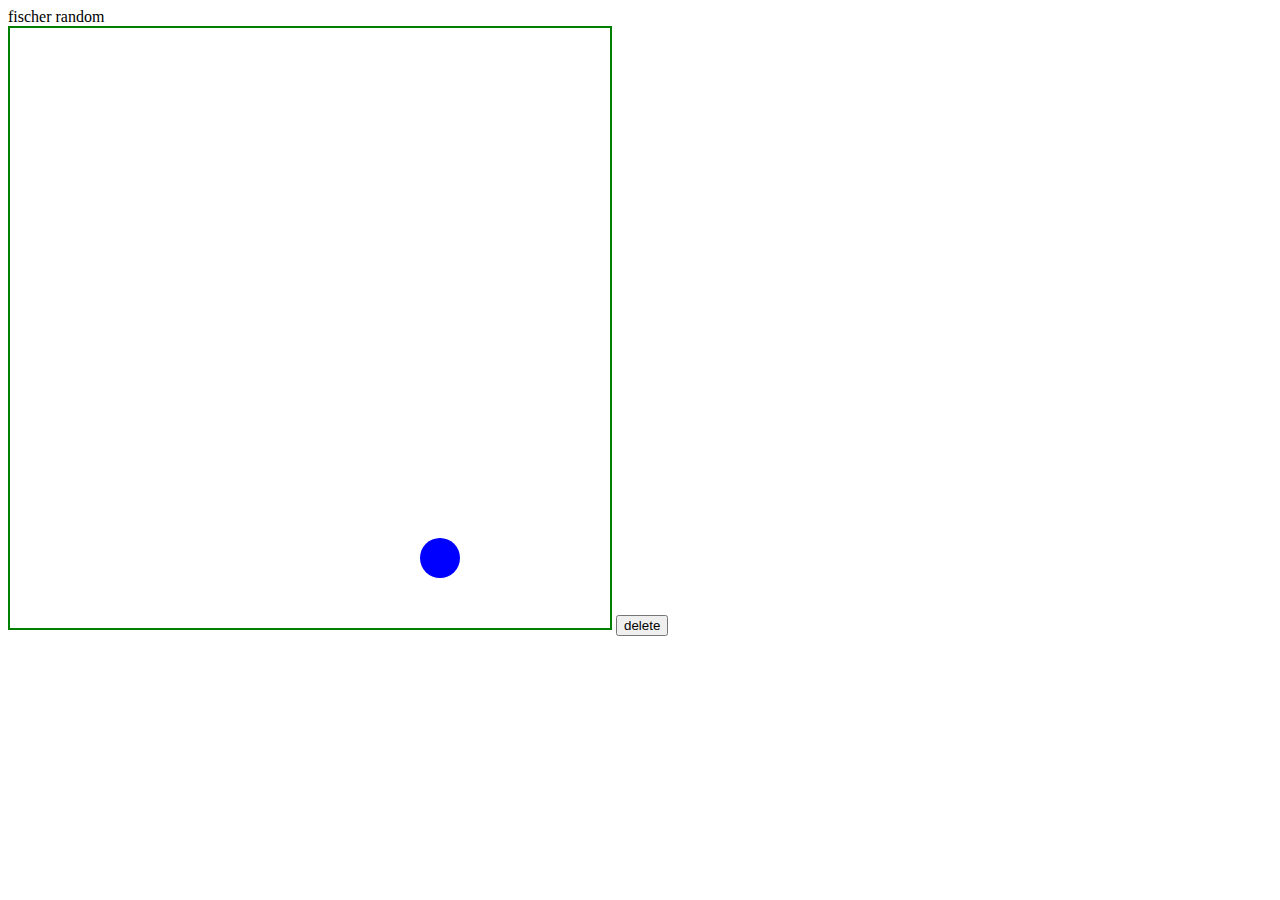
<file: views/default/bouncing.html>
<html>
    <head>
        <script src="https://ajax.googleapis.com/ajax/libs/jquery/3.2.1/jquery.min.js"></script>
    </head>
    <body onLoad="init();">
        <div>
            fischer random
        </div>
            <canvas id="greece" width="600" height="600">
            </canvas>
        <button id="erase">
            delete
        </button>
    </body>
<script>
$(document).ready(function() {

    var canvas = document.getElementById('greece');
    if (canvas.getContext) {
      var ctx = canvas.getContext('2d');
    }

    $("#greece").click(function(e) {
        var x;
        var y;
        if (e.pageX || e.pageY) {
          x = e.pageX;
          y = e.pageY;
        }
        else {
          x = e.clientX + document.body.scrollLeft + document.documentElement.scrollLeft;
          y = e.clientY + document.body.scrollTop + document.documentElement.scrollTop;
        }
        x -= canvas.offsetLeft;
        y -= canvas.offsetTop;
      ctx.beginPath();
        ctx.arc(x, y, 50, 0, Math.PI * 2, true); // Outer circle
        ctx.fill();

    });
$("#erase").click(function(e) {
    // Clear canvas
  ctx.clearRect(0, 0, 600, 600);
    });
});

                var context;
                var x=100;
                var y=200;
                var dx=5;
                var dy=5;

                function init()
            {
                context= greece.getContext('2d');
                setInterval(draw,10);
            }

                function draw()
            {
                context.clearRect(0,0, 600,600);
                context.beginPath();
                context.fillStyle="#0000ff";
                // Draws a circle of radius 20 at the coordinates 100,100 on the canvas
                context.arc(x,y,20,0,Math.PI*2,true);
                context.closePath();
                context.fill();
                // Boundary Logic
                if( x<0 || x>600) dx=-dx;
                if( y<0 || y>600) dy=-dy;
                x+=dx;
                y+=dy;
            }
</script>
<style>
    #greece {
        border:2px solid green;
    }
</style>
</html>
</file>
